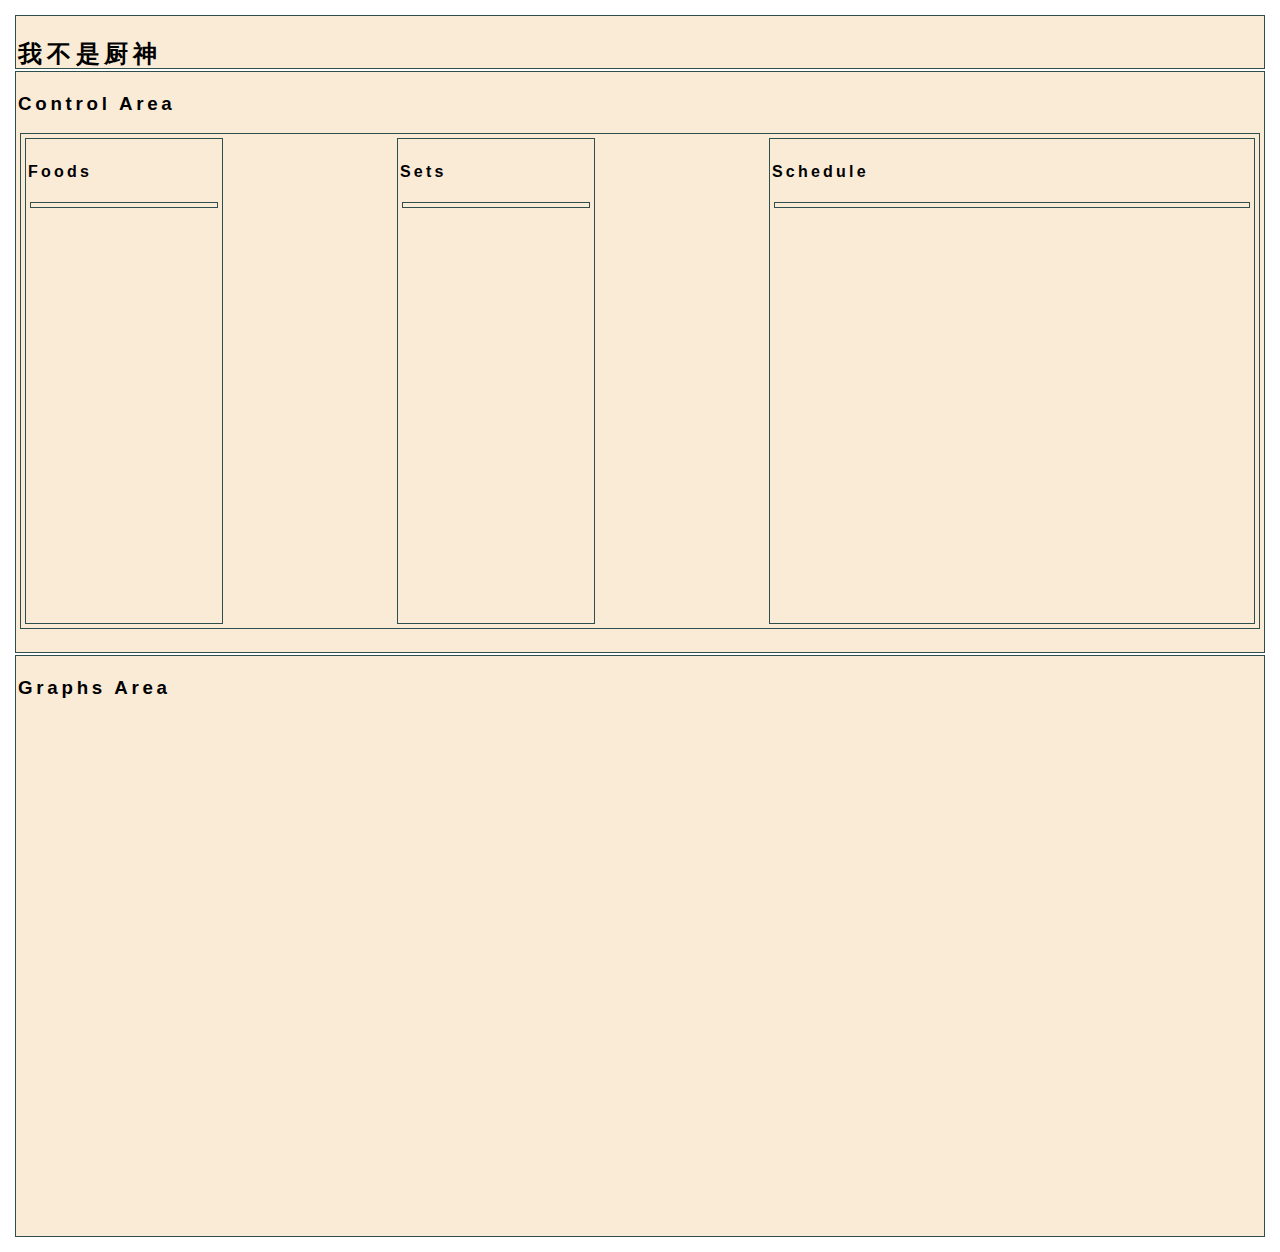
<file: FrontEnd/index.html>
<!DOCTYPE html>
<html lang="zh">
  <head>
    <meta charset="utf-8" />
    <meta
      http-equiv="Cache-Control"
      content="no-cache, no-store, must-revalidate"
    />
    <meta http-equiv="Pragma" content="no-cache" />
    <meta http-equiv="Expires" content="0" />
    <title>Cook</title>
    <link rel="stylesheet" href="default.css" type="text/css" />
    <link rel="stylesheet" href="custom.css" type="text/css" />
  </head>

  <body>
    <!-- Logo Bar Div -->
    <div id="Logo-Bar">
      <h2>我不是厨神</h2>
    </div>

    <!-- Control Area Div -->
    <div id="Control-Area">
      <h3>Control Area</h3>
      <div class="flexView">
        <div id="Foods-Panel">
          <h4>Foods</h4>
          <div id="Foods-List"></div>
        </div>
        <div id="Sets-Panel">
          <h4>Sets</h4>
          <div id="Sets-List"></div>
        </div>
        <div id="Schedule-Panel">
          <h4>Schedule</h4>
          <div id="Schedule-List"></div>
        </div>
      </div>
    </div>

    <!-- Graph Area Div -->
    <div id="Graphs-Area">
      <h3>Graphs Area</h3>
    </div>
  </body>
</html>
</file>
<file: FrontEnd/default.css>
body {
  padding: 5px;
}

h1,
h2,
h3,
h4,
h5,
h6 {
  font-family: "LiSu", "Lucida Sans", "Lucida Sans Regular", "Lucida Grande",
    "Lucida Sans Unicode", Geneva, Verdana, sans-serif, "Helvetica Neue",
    Helvetica, sans-serif;
  letter-spacing: 0.2em;
}

div {
  border-width: 1px;
  border-color: darkslategray;
  background-color: antiquewhite;
  border-style: solid;
  padding: 2px;
  margin: 2px;
}

div:hover {
  border-color: darkorchid;
  background-color: azure;
  border-left: 5px solid darkorchid;
  min-height: 1in;
}

div.flexView {
  display: flex;
  justify-content: space-between;
}
</file>
<file: FrontEnd/custom.css>
#Logo-Bar {
  height: 0.5in;
}

#Control-Area {
  height: 6in;
}

#Graphs-Area {
  height: 6in;
}

#Foods-Panel {
  width: 2in;
}

#Sets-Panel {
  width: 2in;
}

#Schedule-Panel {
  width: 5in;
  height: 5in;
}
</file>
